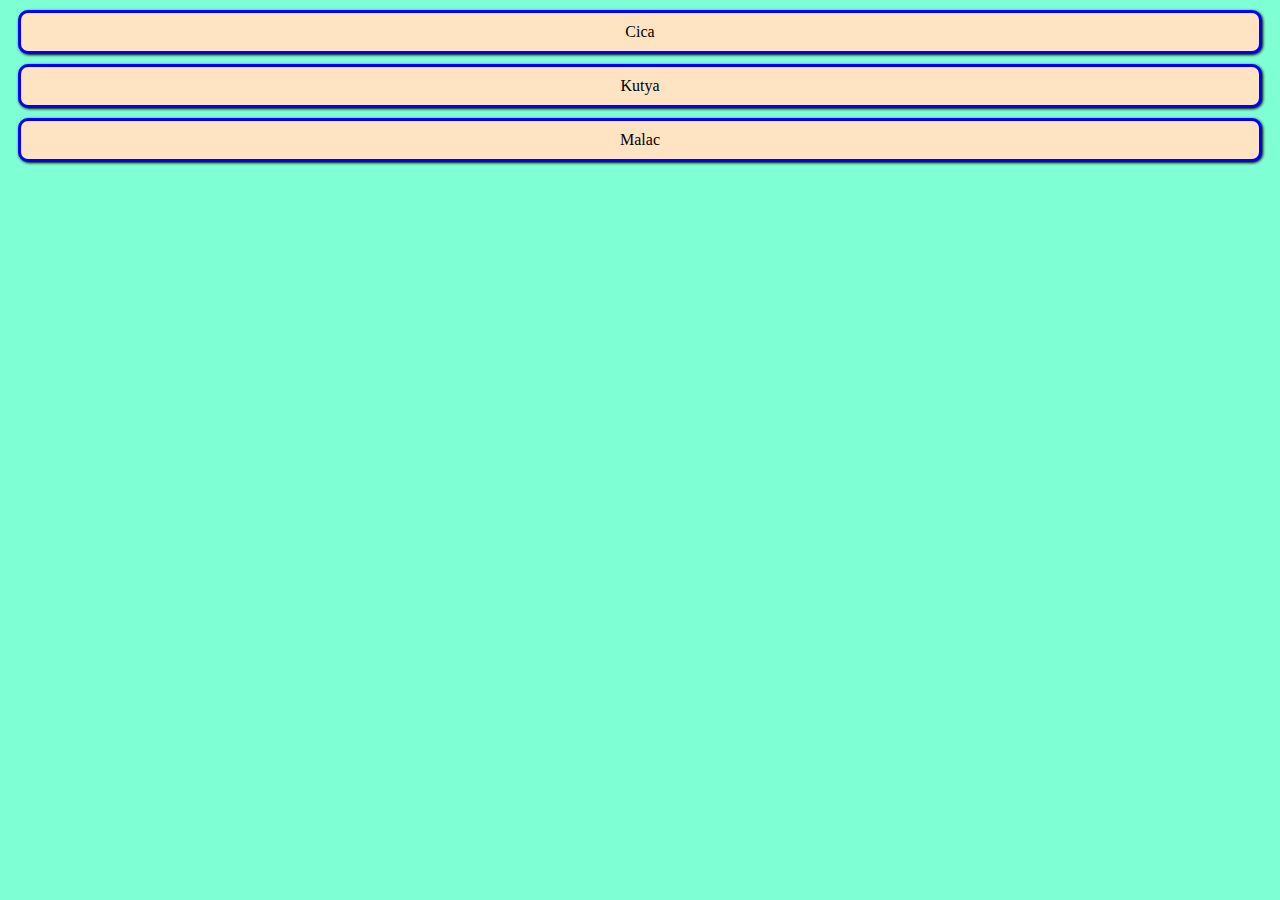
<file: index.html>
<!DOCTYPE html>
<html lang="hu">
<head>
    <meta charset="UTF-8">
    <meta name="viewport" content="width=device-width, initial-scale=1.5">
    <link rel="stylesheet" href="style.css">
    <title>Document</title>
</head>
<body>
    <div>Cica</div>
    <div>Kutya</div>
    <div>Malac</div>
</body>
</html>
</file>
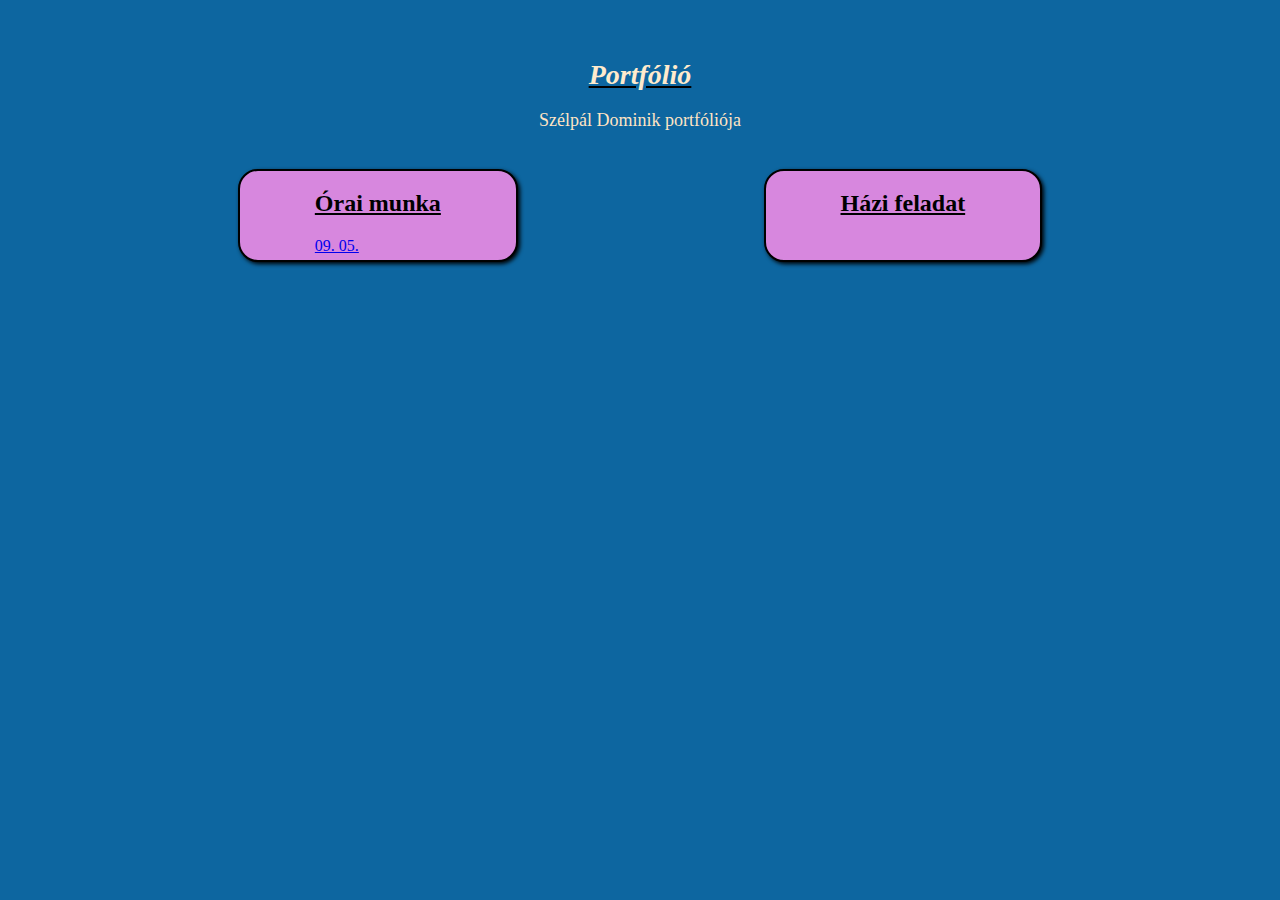
<file: Portrfólió/index.html>
<!DOCTYPE html>
<html lang="hu">
<head>
    <meta charset="UTF-8">
    <meta name="viewport" content="width=device-width, initial-scale=1.0">
    <link rel="stylesheet" href="style.css">
    <title>SzD Portfólió</title>
</head>
<body>
    <h1>Portfólió</h1>
    <p>Szélpál Dominik portfóliója</p>
    <div id="main">
        <div class="tabla">
            <h2>Órai munka</h2>
            <a href="https://dxdrogon.github.io/elsoora/" target="_blank">09. 05.</a>
        </div>
        <div class="tabla">
            <h2>Házi feladat</h2>
        </div>
    </div>
        </br>
    
</body>
</html>
</file>
<file: style.css>
body {
    background-color: aquamarine;
    text-align: center;
    font-size: 16px;
    font-family: Georgia, 'Times New Roman', Times, serif;
}

div {
    background-color: bisque;
    padding: 10px;
    margin: 10px;
    border: solid 3px blue;
    border-radius: 10px;
    box-shadow: 1px 1px 3px black;
}
</file>
<file: Portrfólió/style.css>
#main{
    display: flex;
    justify-content: space-around;
}

body{
    background-color: #0d66a0;
    padding: 20px;
    margin: 20px;
}

h1{
    color: blanchedalmond;
    text-align: center;
    font-size: 28px;
    font-style: italic;
    font-weight: bold;
    text-decoration: underline black;
}

.tabla{
    background-color: rgb(215, 135, 222);
    border: 2px solid black;
    border-radius: 20px;
    box-shadow: 2px 2px 4px black;
}

div{
    padding-left: 75px;
    padding-right: 75px;
    padding-bottom: 5px;
}

p {
    text-align: center;
    padding-bottom: 20px;
    color: bisque;
    font-size: 18px;
}

h2  {
    text-decoration: underline;
}
</file>
